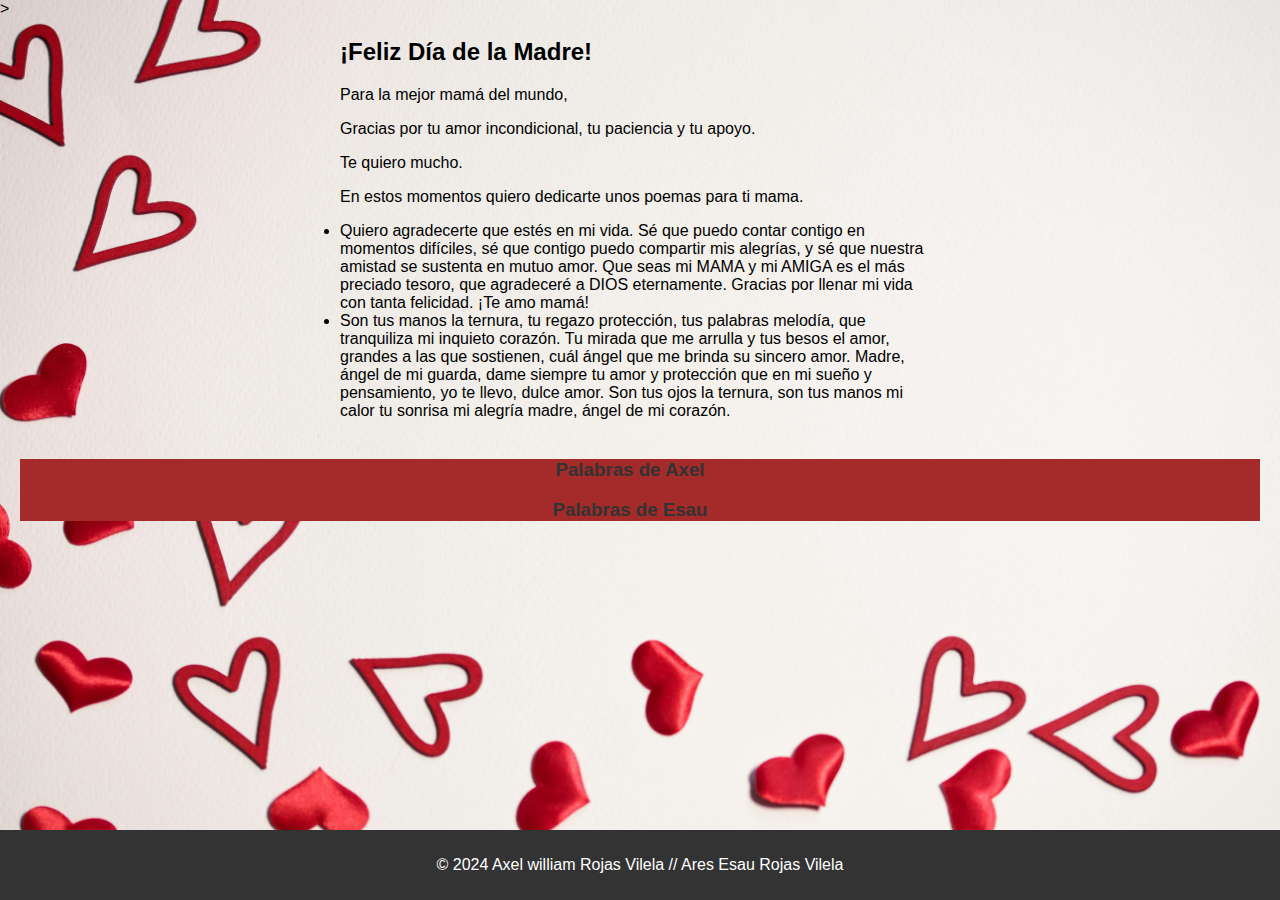
<file: index.html>
<!DOCTYPE html>
<html lang="en">
<head>
    <meta charset="UTF-8">
    <meta name="viewport" content="width=, initial-scale=1.0">
    <title>Document</title>
    <link rel="stylesheet" href="Imagen.css">
</head>
<body>
    <article>
        <div>
            <script>
                nombre=prompt("Porfavor Escribe tu nombre:")
                alert("Bienvenida " + nombre + " al dia de las madres.");
            </script>>
        </div>
        <div class="container">
            <h2>¡Feliz Día de la Madre!</h2>
            <p>Para la mejor mamá del mundo,</p>
            <p>Gracias por tu amor incondicional, tu paciencia y tu apoyo.</p>
            <p>Te quiero mucho.</p>
            <p>En estos momentos quiero dedicarte unos poemas para ti mama.</p>
            <li>Quiero agradecerte que estés en mi vida.
                Sé que puedo contar contigo en momentos difíciles,
                sé que contigo puedo compartir mis alegrías,
                y sé que nuestra amistad se sustenta en mutuo amor.
                Que seas mi MAMA y mi AMIGA es el más preciado tesoro,
                que agradeceré a DIOS eternamente.
                Gracias por llenar mi vida con tanta felicidad.
                ¡Te amo mamá!</li>
                <li>Son tus manos la ternura,
                    tu regazo protección,
                    tus palabras melodía,
                    que tranquiliza mi inquieto corazón.
                    Tu mirada que me arrulla
                    y tus besos el amor,
                    grandes a las que sostienen,
                    cuál ángel que me brinda su sincero amor.
                    
                    Madre, ángel de mi guarda,
                    
                    dame siempre tu amor y protección
                    
                    que en mi sueño y pensamiento,
                    
                    yo te llevo, dulce amor.
                    
                    Son tus ojos la ternura,
                    
                    son tus manos mi calor
                    
                    tu sonrisa mi alegría
                    
                    madre, ángel de mi corazón.</li>
        </div>
        <header>
            <nav>
                <ul style="background-color: brown;">
                    <h3><li><a href="Axel.html">Palabras de Axel</a></li></h3>
                    <h3><li><a href="Esau.html">Palabras de Esau</a></li></h3>
                </ul>
            </nav>
        </header>
    </article>
    <footer>
        <p>© 2024 Axel william Rojas Vilela // Ares Esau Rojas Vilela</p>
    </footer>
</body>
</html>
</file>
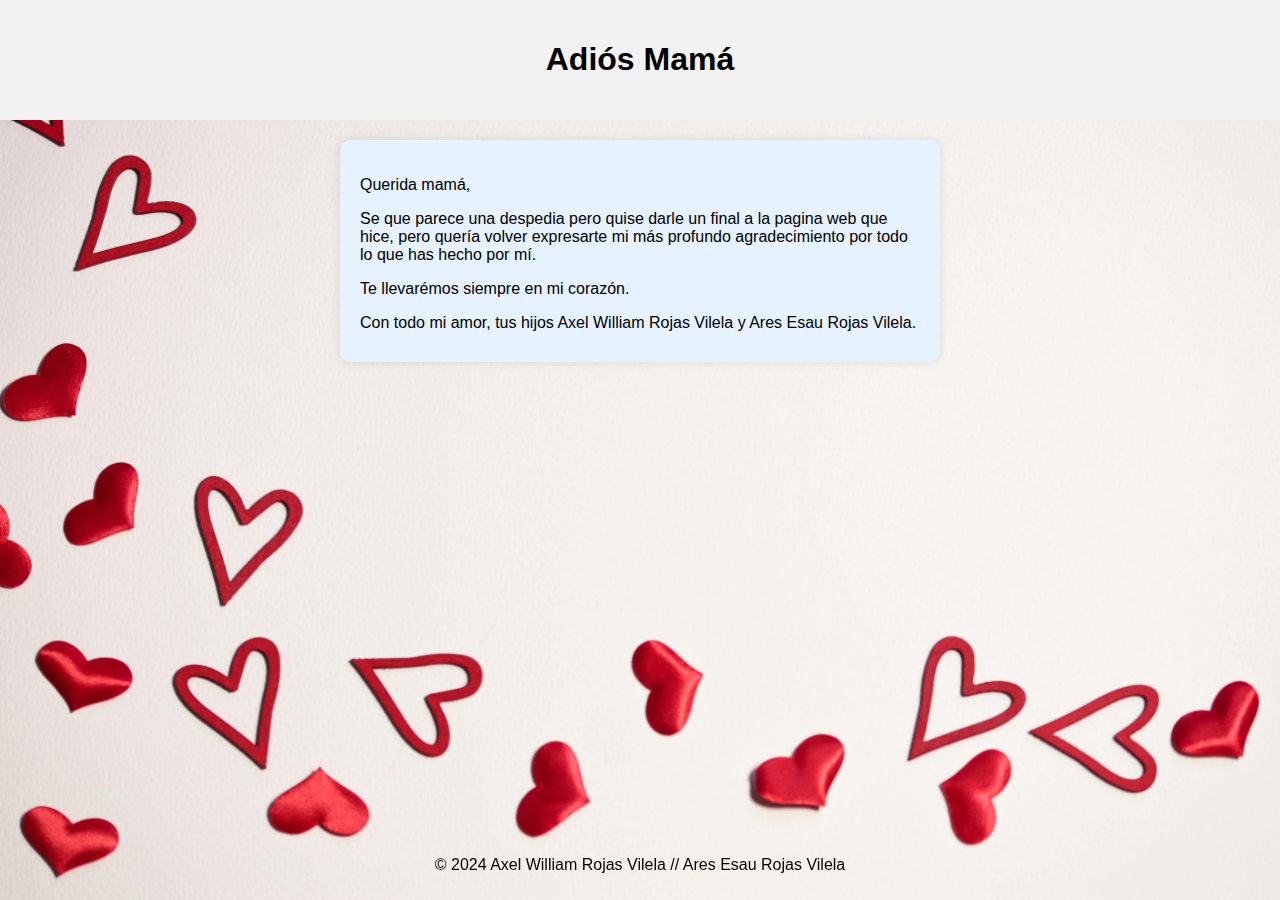
<file: adios.html>
<!DOCTYPE html>
<html lang="es">
<head>
    <meta charset="UTF-8">
    <meta name="viewport" content="width=device-width, initial-scale=1.0">
    <title>Adiós Mamá</title>
    <link rel="stylesheet" href="axel.css">
</head>
<body>
    <header>
        <h1>Adiós Mamá</h1>
    </header>
    <main>
        <div class="container">
            <div class="mensaje">
                <p>Querida mamá,</p>
                <p>Se que parece una despedia pero quise darle un final a la pagina web que hice, pero quería  volver expresarte mi más profundo agradecimiento por todo lo que has hecho por mí.</p>
                <p>Te llevarémos siempre en mi corazón.</p>
                <p>Con todo mi amor, tus hijos Axel William Rojas Vilela y Ares Esau Rojas Vilela.</p>
            </div>
        </div>
    </main>
    <footer>
        <p>© 2024 Axel William Rojas Vilela // Ares Esau Rojas Vilela</p>
    </footer>
</body>
</html>
</file>
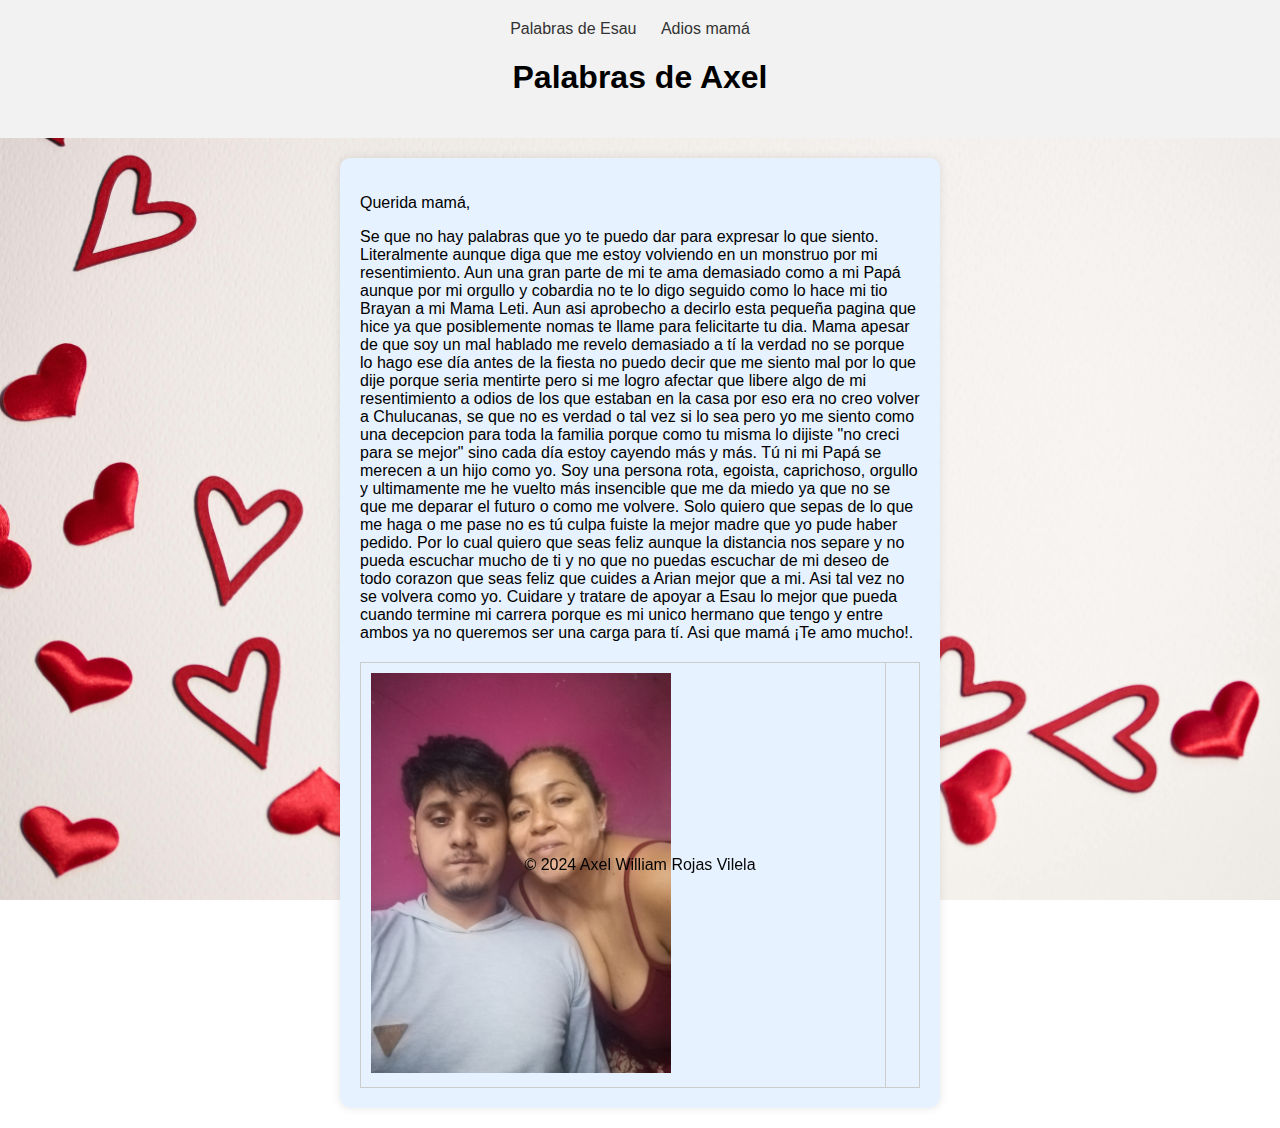
<file: Axel.html>
<!DOCTYPE html>
<html lang="es">
<head>
    <meta charset="UTF-8">
    <meta name="viewport" content="width=device-width, initial-scale=1.0">
    <title>Palabras de Axel</title>
    <link rel="stylesheet" href="axel.css">
</head>
<body>
    <header>
        <nav>
            <ul>
                <li><a href="Esau.html">Palabras de Esau</a></li>
                <li><a href="adios.html">Adios mamá</a></li>
            </ul>
        </nav>
        <h1>Palabras de Axel</h1>
    </header>
    <article>
        <main>
            <div class="container">
                <div class="mensaje">
                    <p>Querida mamá,</p>
                    <p>Se que no hay palabras que yo te puedo dar para expresar lo que siento. Literalmente aunque diga que me estoy volviendo en un monstruo por mi resentimiento.
                        Aun una gran parte de mi te ama demasiado como a mi Papá aunque por mi orgullo y cobardia no te lo digo seguido como lo hace mi tio Brayan a mi Mama Leti.
                        Aun asi aprobecho a decirlo esta pequeña pagina que hice ya que posiblemente nomas te llame para felicitarte tu dia.
                        Mama apesar de que soy un mal hablado me revelo demasiado a tí la verdad no se porque lo hago ese día antes de la fiesta
                        no puedo decir que me siento mal por lo que dije porque seria mentirte pero si me logro afectar que libere algo de mi resentimiento a odios de los que estaban en la casa
                        por eso era no creo volver a Chulucanas, se que no es verdad o tal vez si lo sea pero yo me siento como una decepcion para toda la familia porque como tu misma lo dijiste "no creci para se mejor" sino cada día estoy cayendo más y más. 
                        Tú ni mi Papá se merecen a un hijo como yo. Soy una persona rota, egoista, caprichoso, orgullo y ultimamente me he vuelto más
                        insencible que me da miedo ya que no se que me deparar el futuro o como me volvere. Solo quiero que sepas de lo que me haga o me pase no es tú culpa fuiste la mejor madre
                        que yo pude haber pedido. Por lo cual quiero que seas feliz aunque la distancia nos separe y no pueda escuchar mucho de ti y no que no puedas escuchar de mi deseo de todo corazon que seas feliz
                        que cuides a Arian mejor que a mi. Asi tal vez no se volvera como yo. Cuidare y tratare de apoyar a Esau lo mejor que pueda cuando termine mi carrera porque es mi unico hermano
                        que tengo y entre ambos ya no queremos ser una carga para tí. Asi que mamá ¡Te amo mucho!.
                    </p>
                    <center>
                        <div class="table-container">
                            <table>
                                <tr>
                                    <td>
                                        <img src="IMG_20220605_212451.jpg" width="300px" height="400px">
                                    </td>
                                    <td>
                                        <div class="video-container">
                                            <iframe width="560" height="315" src="https://www.youtube.com/embed/GqQeQbGfHEY?si=zLUlreYIKAJSRDkv" title="YouTube video player" frameborder="0" allow="accelerometer; autoplay; clipboard-write; encrypted-media; gyroscope; picture-in-picture; web-share" referrerpolicy="strict-origin-when-cross-origin" allowfullscreen></iframe>
                                        </div>
                                    </td>
                                </tr>
                            </table>
                        </div>
                    </center>
                </div>
            </div>
        </main>
    </article>
    <footer>
        <p>© 2024 Axel William Rojas Vilela</p>
    </footer>
</body>
</html>
</file>
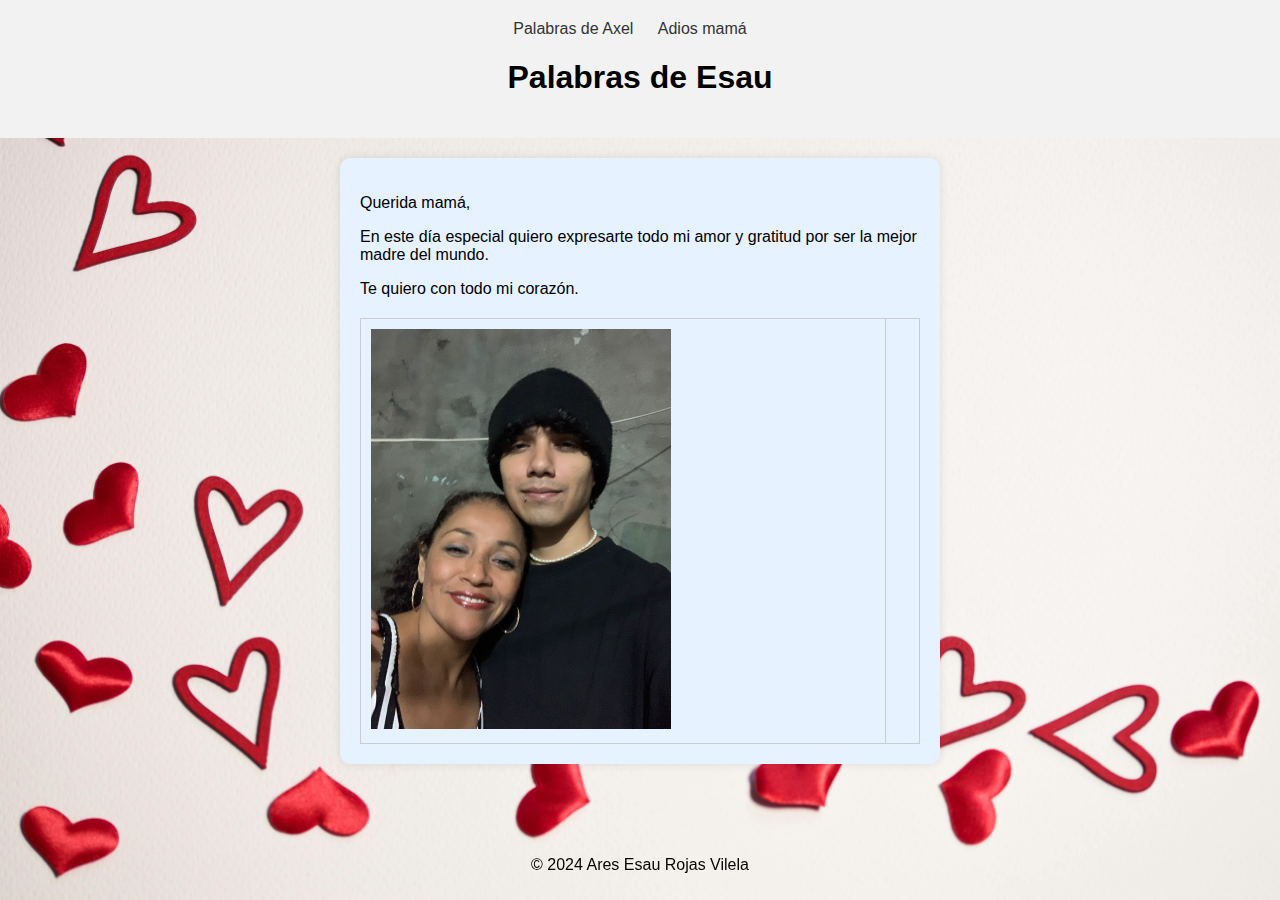
<file: Esau.html>
<!DOCTYPE html>
<html lang="es">
<head>
    <meta charset="UTF-8">
    <meta name="viewport" content="width=device-width, initial-scale=1.0">
    <title>Palabras</title>
    <link rel="stylesheet" href="axel.css">
</head>
<body>
    <header>
        <nav>
            <ul>
                <li><a href="Axel.html">Palabras de Axel</a></li>
                <li><a href="adios.html">Adios mamá</a></li>
            </ul>
        </nav>
        <h1>Palabras de Esau</h1>
    </header>
    <main>
        <div class="container">
            <div class="mensaje">
                <p>Querida mamá,</p>
                <p>En este día especial quiero expresarte todo mi amor y gratitud por ser la mejor madre del mundo.</p>
                <p></p>
                <p>Te quiero con todo mi corazón.</p>
                <center>
                    <div class="table-container">
                        <table>
                            <tr>
                                <td>
                                    <img src="esaum.jpeg" width="300px" height="400px">
                                </td>
                                <td>
                                    <div class="video-container">
                                        <iframe width="560" height="315" src="https://www.youtube.com/embed/oz3Pa6-47vI?si=o8ss5MD0g03kokSv" title="YouTube video player" frameborder="0" allow="accelerometer; autoplay; clipboard-write; encrypted-media; gyroscope; picture-in-picture; web-share" referrerpolicy="strict-origin-when-cross-origin" allowfullscreen></iframe>
                                    </div>
                                </td>
                            </tr>
                        </table>
                    </div>
                </center>
            </div>
        </div>
    </main>
    <footer>
        <p>© 2024 Ares Esau Rojas Vilela</p>
    </footer>
</body>
</html>
</file>
<file: Imagen.css>
body{
    background-image: url(Imagen3.jpg);
    background-position: center ;
    background-repeat: no-repeat ;
    background-size: cover ;
    background-attachment: fixed ;
    font-family: Arial, sans-serif;
    margin: 0;
    padding: 0;
}
header {
    padding: 20px;
    text-align: center;
}
nav ul {
    list-style-type: none;
    margin: 0;
    padding: 0;
}

nav ul li {
    display: inline;
    margin-right: 20px;
}

nav ul li a {
    text-decoration: none;
    color: #333;
}

main {
    padding: 20px;
}

.container {
    max-width: 600px;
    margin: 0 auto;
}

footer {
    background-color: #333;
    color: #fff;
    text-align: center;
    padding: 10px 0;
    position: fixed;
    bottom: 0;
    width: 100%;
}
</file>
<file: axel.css>
body {
    font-family: Arial, sans-serif;
    margin: 0;
    padding: 0;
    background-image: url(Imagen3.jpg);
    background-position: center ;
    background-repeat: no-repeat ;
    background-size: cover ;
    background-attachment: fixed ;
}

header {
    background-color: #f2f2f2;
    padding: 20px;
    text-align: center;
}

nav ul {
    list-style-type: none;
    margin: 0;
    padding: 0;
}

nav ul li {
    display: inline;
    margin-right: 20px;
}

nav ul li a {
    text-decoration: none;
    color: #333;
}

main {
    padding: 20px;
}

.container {
    max-width: 600px;
    margin: 0 auto;
}

footer {
    color: #030303;
    text-align: center;
    padding: 10px 0;
    position: fixed;
    bottom: 0;
    width: 100%;
}

.mensaje {
    background-color: #e6f2ff;
    border-radius: 10px;
    padding: 20px;
    box-shadow: 0px 0px 10px rgba(0, 0, 0, 0.1);
}

.mensaje p {
    margin-bottom: 10px;
}
.table-container {
    margin-top: 20px;
}

table {
    width: 100%;
    border-collapse: collapse;
}

td {
    padding: 10px;
    border: 1px solid #ccc;
}

img {
    max-width: 100%;
    height: auto;
}

.video-container {
    position: relative;
    width: 100%;
    padding-bottom: 90.25%; /* Proporción del video */
    margin-top: 20px;
}

.video-container iframe {
    position: absolute;
    top: 0;
    left: 0;
    width: 100%;
    height: 100%;
}
</file>
